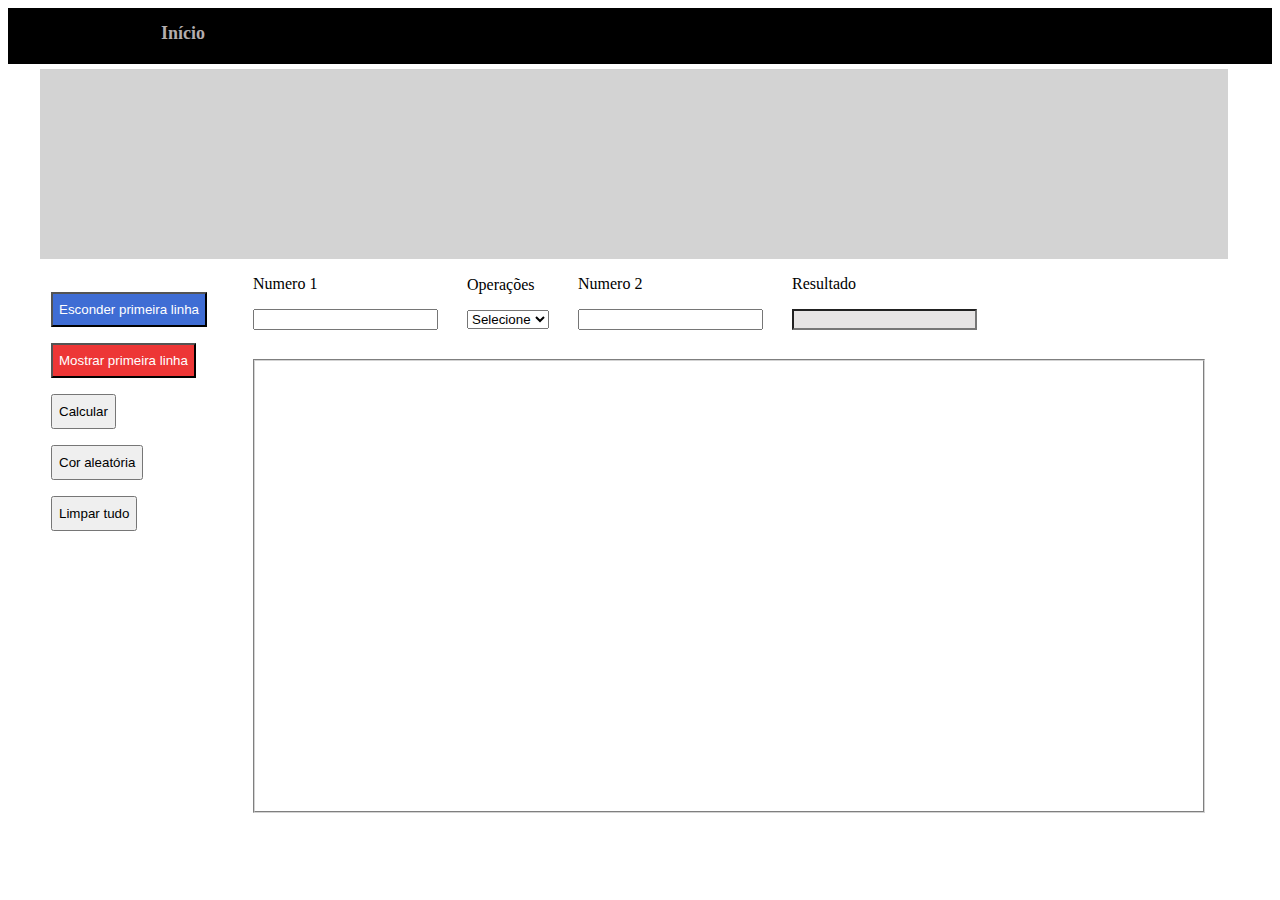
<file: index.html>
<!DOCTYPE html>
<html>

<head>

	<title>Atividade</title>
	<meta charset="utf-8">
	<link rel="stylesheet" type="text/css" href="estilos.css">
	<script src="jassa.js"></script>

</head>

<body id="bd">

	<header>
		<h1>Início</h1>
	</header>
	<!--header-->

	<div class="retangulo"></div>
	<!--retangulo-->

	<div id="bt">
		<button class="botoes" id="bt1" onclick="Esconder1linha()">Esconder primeira linha</button><br>
		<button class="botoes" id="bt2" onclick="Mostrar1Linha()">Mostrar primeira linha</button><br>
		<button class="botoes" onclick="calcular()">Calcular</button><br>
		<button class="botoes" onclick="cor()">Cor aleatória</button><br>
		<button class="botoes" id="limpar" onclick="LimparTudo(ip1, ip2, operacao, resultado, lista)">Limpar tudo</button><br>
	</div>
	<!--bt-->
	<div id="controle">
		<div class="resultados" id="n1">
			<p>Numero 1</p>
			<input type="number" id="ip1" class="borda">
		</div>
		<!--Numero01-->

		<div class="resultados" id="opcao">

			<p>Operações</p>
			<select id="operacao" class="borda">
				<option value="">Selecione</option>
				<option value="+">Somar</option>
				<option value="-">Subtrair</option>
				<option value="*">Multiplicar</option>
				<option value="/">Dividir</option>
			</select>
			<!--operacoes-->
		</div>

		<div class="resultados" id="n2">
			<p>Numero 2</p>
			<input id="ip2" type="number" id="ip2" class="borda">

		</div>
		<!--Numero02-->
		<div class="resultados">
			<p>Resultado</p>
			<input type="number" readonly id="resultado" class="RS">

		</div>
		<!--Resultado-->
	</div>
	<!--controle-->

	<div id="listagem">
		<ul id="lista"></ul>
	</div>
</body>
<!--body-->
</file>
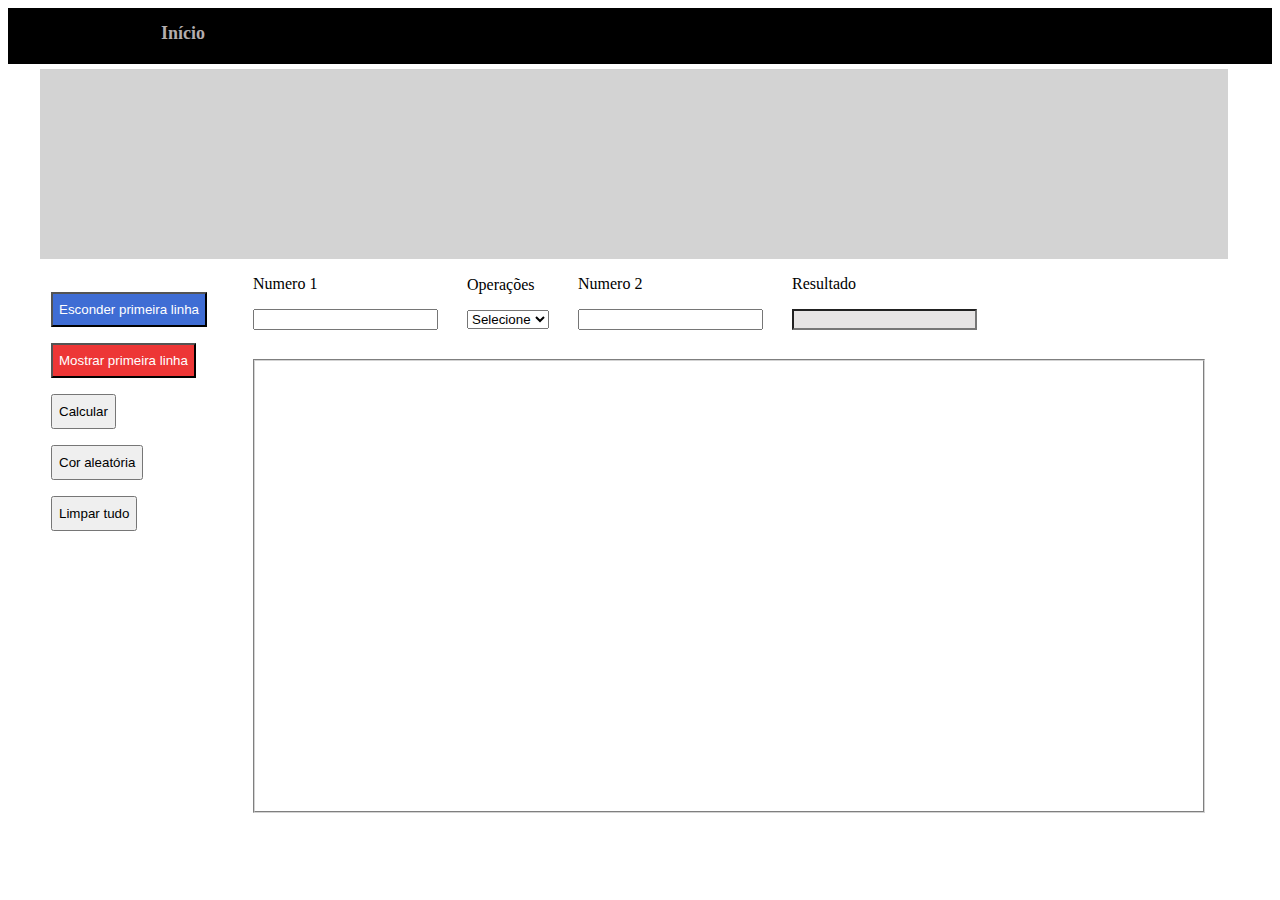
<file: atividade01.html>
<!DOCTYPE html>
<html>

<head>

	<title>Atividade</title>
	<meta charset="utf-8">
	<link rel="stylesheet" type="text/css" href="estilos.css">
	<script src="jassa.js"></script>

</head>

<body id="bd">

	<header>
		<h1>Início</h1>
	</header>
	<!--header-->

	<div class="retangulo"></div>
	<!--retangulo-->

	<div id="bt">
		<button class="botoes" id="bt1" onclick="Esconder1linha()">Esconder primeira linha</button><br>
		<button class="botoes" id="bt2" onclick="Mostrar1Linha()">Mostrar primeira linha</button><br>
		<button class="botoes" onclick="calcular()">Calcular</button><br>
		<button class="botoes" onclick="cor()">Cor aleatória</button><br>
		<button class="botoes" id="limpar" onclick="LimparTudo(ip1, ip2, operacao, resultado, lista)">Limpar tudo</button><br>
	</div>
	<!--bt-->
	<div id="controle">
		<div class="resultados" id="n1">
			<p>Numero 1</p>
			<input type="number" id="ip1" class="borda">
		</div>
		<!--Numero01-->

		<div class="resultados" id="opcao">

			<p>Operações</p>
			<select id="operacao" class="borda">
				<option value="">Selecione</option>
				<option value="+">Somar</option>
				<option value="-">Subtrair</option>
				<option value="*">Multiplicar</option>
				<option value="/">Dividir</option>
			</select>
			<!--operacoes-->
		</div>

		<div class="resultados" id="n2">
			<p>Numero 2</p>
			<input id="ip2" type="number" id="ip2" class="borda">

		</div>
		<!--Numero02-->
		<div class="resultados">
			<p>Resultado</p>
			<input type="number" readonly id="resultado" class="RS">

		</div>
		<!--Resultado-->
	</div>
	<!--controle-->

	<div id="listagem">
		<ul id="lista"></ul>
	</div>
</body>
<!--body-->
</file>
<file: estilos.css>
header {
  background-color: black;
  height: 50px;
  padding: 3px;
}

.retangulo {
  background-color: #d3d3d3;
  height: 190px;
  width: 94%;
  margin-left: 2.5%;
  margin-top: 5px;
}

h1 {
  color: #b4aeae;
  margin-left: 150px;
  font-size: 18px;
}

h2 {
  margin: 5px 0 0 50px;
}

#bt {
  margin-left: 35px;
  margin-top: 25px;
  float: left;
}

.botoes {
  height: 35px;
  margin: 8px;
  cursor: pointer;
}

#bt1 {
  background-color: #3f6dd4;
  color: white;
}

#bt2 {
  background-color: #ed3636;
  color: white;
}

#controle {
  margin-left: 220px;
  height: 85px;
}

.resultados {
  display: inline-block;
  margin-left: 25px;
}

.RS {
  background-color: rgb(230, 228, 228);
}

#listagem {
  width: 75%;
  position: relative;
  left: 35px;
  top: 15px;
  border: groove #d3d3d3 2px;
  height: 450px;
  margin-left: 210px;
}

#lista li {
  list-style-type: none;
}
</file>
